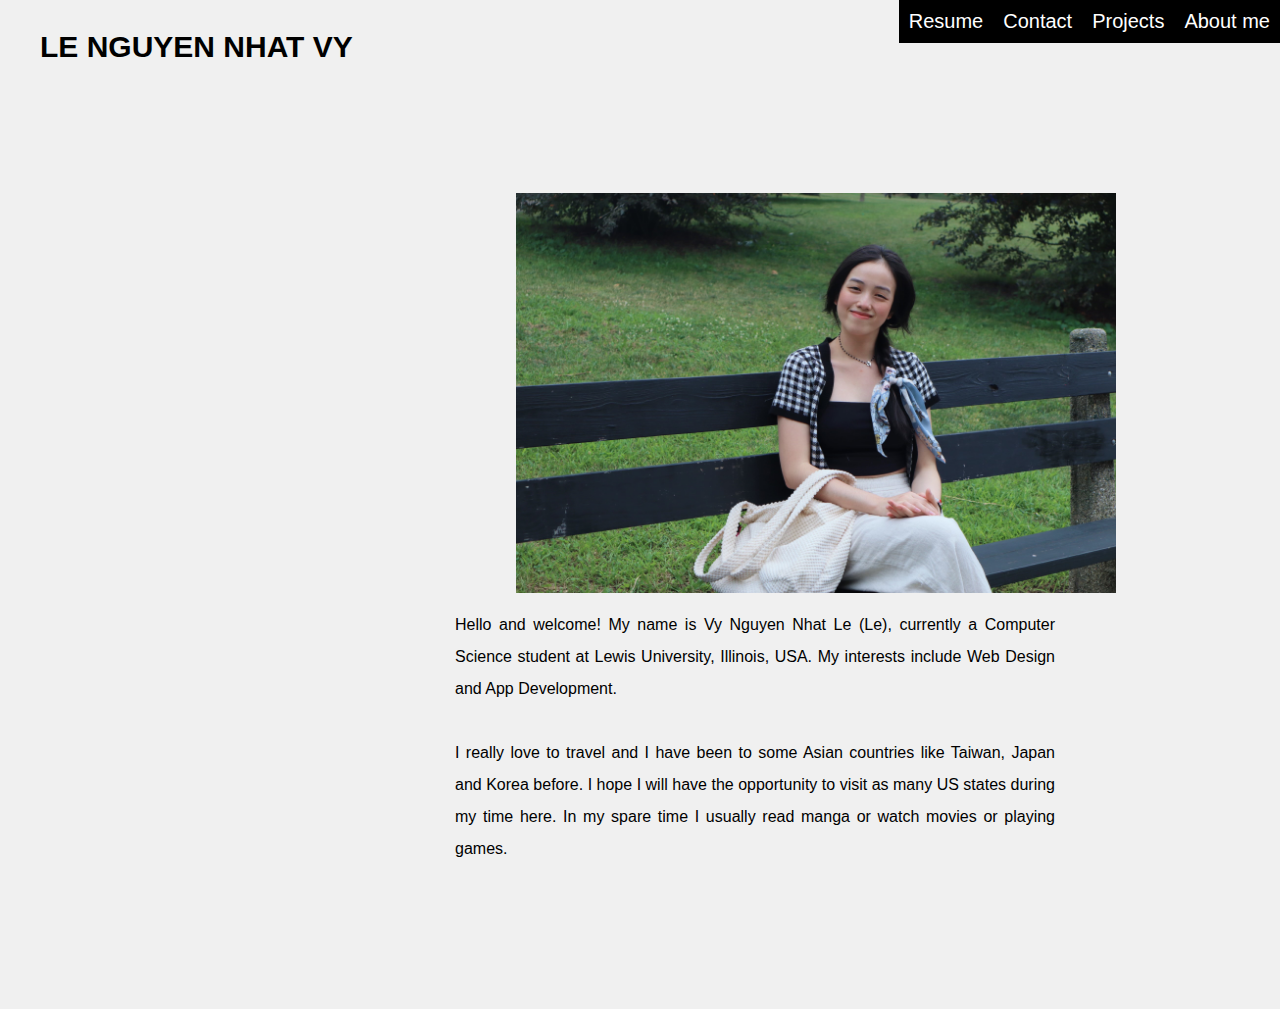
<file: index.html>
<!DOCTYPE html>
<html>
  <!--
    Author:  Vy Nguyen Nhat Le
    Class:   Software Engineering 
    WEB PORTFOLIO
-->
<head>
<title>Portfolio</title>
<link rel="stylesheet" href="style.css">
</head>
<body>
    <div id="element1">
        LE NGUYEN NHAT VY
    </div>
    <div id="element2">
        <ul>
            <li><a href="#home">About me</a></li>
            <li><a href="projects.html" target="_blank">Projects</a></li>
            <li><a href="contact.html" target="_blank">Contact</a></li>
            <li><a href="https://web-resume-nhatle.azurewebsites.net" target="_blank">Resume</a></li>
          </ul>
        </div>
 <img src="image.jpg" width="600" height="400" class="center">
 <p>Hello and welcome! My name is Vy Nguyen Nhat Le (Le), currently a Computer Science student at Lewis University, Illinois, USA. My interests include Web Design and App Development.<br><br>I really love to travel and I have been to some Asian countries like Taiwan, Japan and Korea before. I hope I will have the opportunity to visit as many US states during my time here. In my spare time I usually read manga or watch movies or playing games.</p>
</body>
</html>
</file>
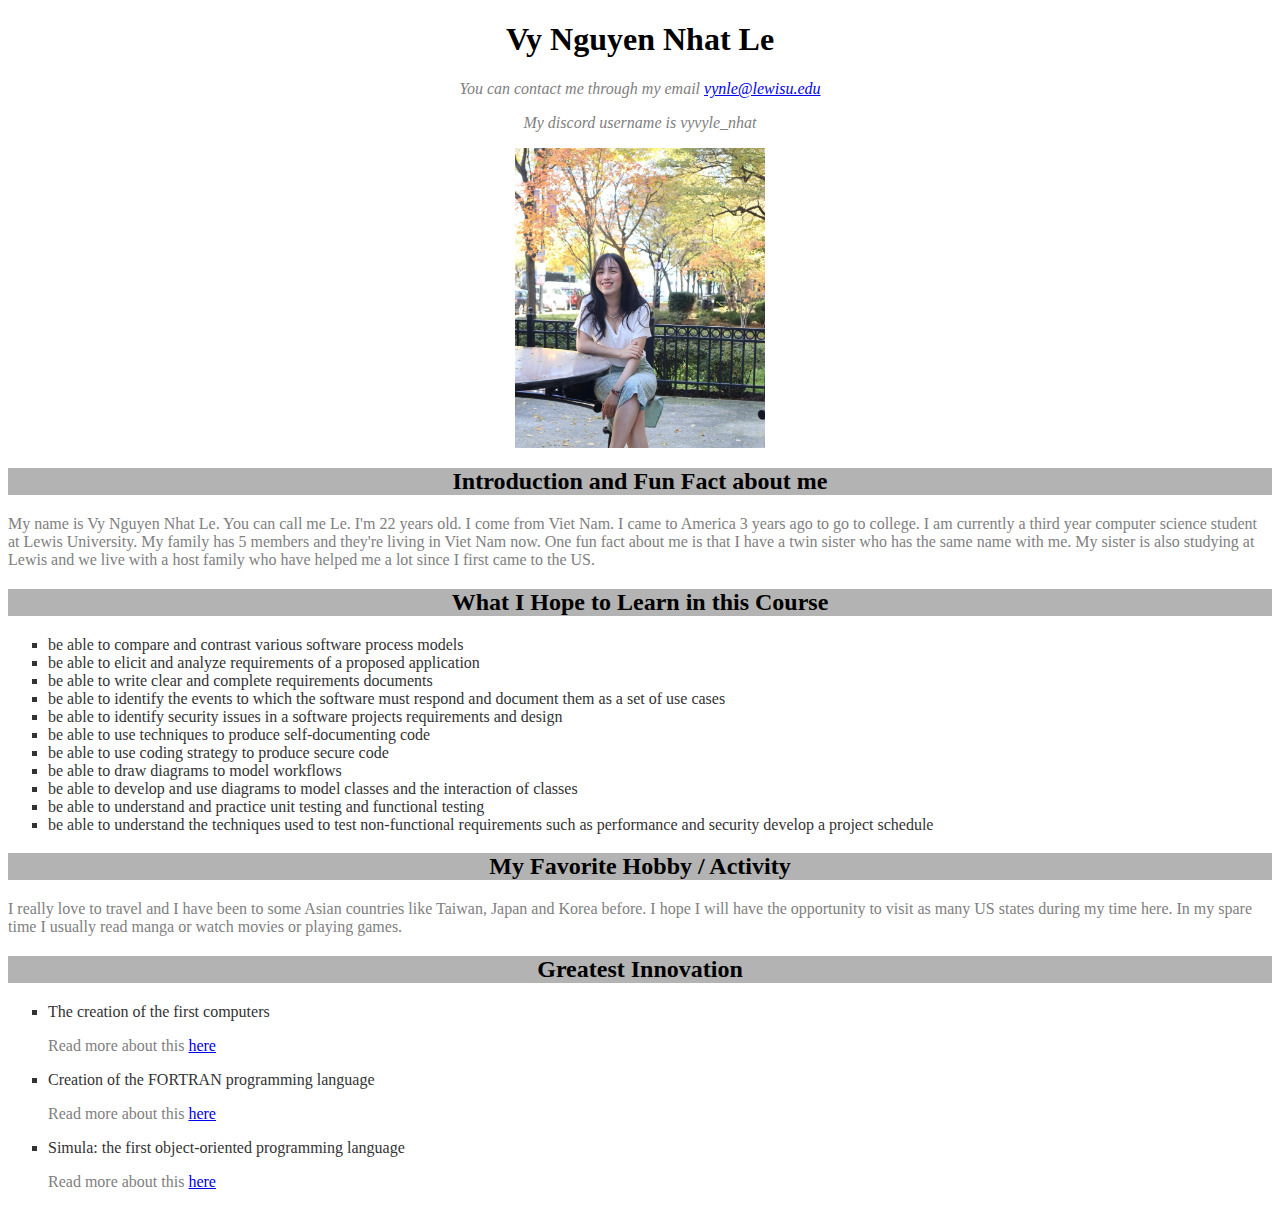
<file: NhatVyswebsite.html>
<!DOCTYPE html>
<html>
<head>
<style>
body {background-color: rgb(255, 255, 255);}
h1   {color: black; text-align: center;}
h2   {text-align: center; background-color: hsl(0, 0%, 70%);}
p    {color: grey;}
ul   {list-style-type:square; color: hsl(0, 0%, 20%);}
img   {display: block; margin-left: auto; margin-right: auto;}
</style>
<title>Nhat Vy's webpage</title>
<link rel="icon" type="image/x-icon" href="icon.png">
</head>
<body>
<h1>Vy Nguyen Nhat Le</h1>
<address>
<p style="text-align:center;">You can contact me through my email  <a href="mailto:vynle@lewisu.edu"title="Go to Gmail">vynle@lewisu.edu</a></p>
<p style="text-align:center;"> My discord username is vyvyle_nhat </p>
</address>
<img src="nhatvyle.jpeg" width="250" height="300" class="center">
<h2>Introduction and Fun Fact about me </h2>
<p>My name is Vy Nguyen Nhat Le. You can call me Le. I'm 22 years old. I come from Viet Nam. I came to America 3 years ago to go to college. I am currently a third year computer science student at Lewis University. My family has 5 members and they're living in Viet Nam now. One fun fact about me is that I have a twin sister who has the same name with me. My sister is also studying at Lewis and we live with a host family who have helped me a lot since I first came to the US.</p>
<h2>What I Hope to Learn in this Course</h2>
<ul>
<li> be able to compare and contrast various software process models</li>
<li> be able to elicit and analyze requirements of a proposed application</li>
<li> be able to write clear and complete requirements documents</li>
<li> be able to identify the events to which the software must respond and document them as a set of use cases</li>
<li> be able to identify security issues in a software projects requirements and design</li>
<li> be able to use techniques to produce self-documenting code</li>
<li> be able to use coding strategy to produce secure code</li>
<li> be able to draw diagrams to model workflows</li>
<li> be able to develop and use diagrams to model classes and the interaction of classes</li>
<li> be able to understand and practice unit testing and functional testing</li>
<li> be able to understand the techniques used to test non-functional requirements such as performance and security
develop a project schedule</li>
</ul>
<h2>My Favorite Hobby / Activity</h2>
<p> I really love to travel and I have been to some Asian countries like Taiwan, Japan and Korea before. I hope I will have the opportunity to visit as many US states during my time here. In my spare time I usually read manga or watch movies or playing games.</p>
<h2>Greatest Innovation</h2>
<ul>
  <li>The creation of the first computers</li>
  <p>Read more about this  <a href="https://www.britannica.com/technology/computer/The-first-computerz" target="_blank">here</a></p>
  <li>Creation of the FORTRAN programming language</li>
  <p>Read more about this  <a href="https://www.britannica.com/technology/FORTRAN" target="_blank">here</a></p>
  <li>Simula: the first object-oriented programming language</li>
  <p>Read more about this  <a href="https://medium.com/javascript-scene/the-forgotten-history-of-oop-88d71b9b2d9f" target="_blank">here</a></p>
</ul>


</body>
</html>
</file>
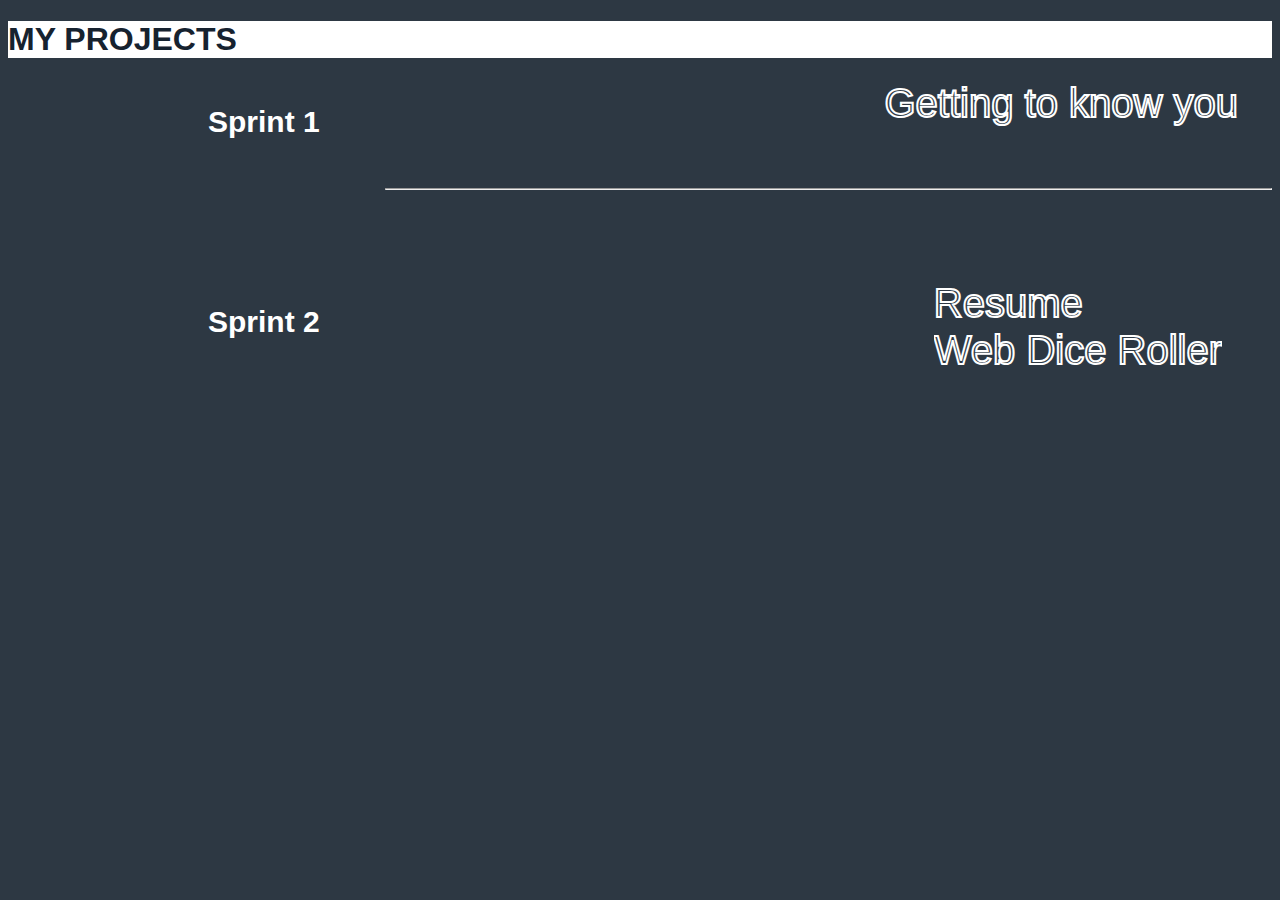
<file: projects.html>
<!DOCTYPE html>
<html>
<head>
<style>
body {
  background: rgba(22, 34, 47, 0.9);
}
h1 {
  color: rgb(22, 34, 47);
  font-family:  "Didot", sans-serif;
  width:100%;
  background: white;
}

h2 {
  color: rgb(255, 255, 255);
  font-family:  "Didot", sans-serif;
}

ul {
  list-style-type: none;
  margin: 0;
  padding: 0;
  overflow: hidden;
  font-size: 40px;

}
a {
  font-family:  "Didot", sans-serif;
  text-decoration: none;
  font-weight:lighter;
}

hr {
  width: 70%;
  float:right;
}

a:link {
  -webkit-text-stroke: 2px rgb(255, 255, 255);
  -webkit-text-fill-color: transparent;
}
a:visited {
  -webkit-text-stroke: 2px rgb(255, 255, 255);
  -webkit-text-fill-color: transparent;
}
a:hover {
  -webkit-text-stroke: 2px rgb(255, 255, 255);
  -webkit-text-fill-color: white;
}

#element1 {float:left; padding-left: 200px; font-size: 20px;}
           
#element2 {float:right; padding-right: 50px}

#element3 {float:left; padding-left: 200px; font-size: 20px;}
           
#element4 {float:right; padding-right: 50px}


.first{
     width:100%;
     height:100px;
     position:absolute;
     
 }
.second{

    width:100%;
    height:100px;
    position: relative;
    top:200px;
}
</style>
</head>
<body>

  <h1>MY PROJECTS</h1>
  <div class="first">
  <div id="element1"> <h2> Sprint 1</h2> </div>
  <div id="element2"> 
  <ul>
    <li><a href="NhatVyswebsite.html" target="_blank"><b>Getting to know you</b></a></li></div>
  </ul>
  </div>
  <div class="second">
  <div id="element3"> <h2>Sprint 2</h2> </div>
  <div id="element4">
  <ul>
      <li><a href="https://web-resume-nhatle.azurewebsites.net/" target="_blank"><b>Resume</b></a></li>
      <li><a href="https://web-dice-roller-nl.azurewebsites.net" target="_blank"><b>Web Dice Roller</b></a></li>
  </ul>
  </div>
  </div>
  <hr>

</body>
</html>
</file>
<file: style.css>
#element1 {float:left; 
    font-family: "Gill Sans", sans-serif; 
    color:rgb(0, 0, 0); 
    font-style: bold; 
    font-size: 30px; 
    font-weight: bolder; 
    padding-top: 30px; 
    padding-left: 40px;}
#element2 {float:right;}

body, html {
height: 100%;
margin: 0;
}

body {
background-color: rgba(240,240,240);
}
p
{
width: 600px;
height: 400px;
text-align: justify;
font-family:  "Gill Sans", sans-serif;
padding-left: 455px;
font-weight: lighter;
line-height: 2
}

ul {
list-style-type: none;
margin: 0;
padding: 0;
overflow: hidden;
font-family:  "Gill Sans", sans-serif;
font-size: 20px;
background-color:rgb(0, 0, 0);
font-weight:lighter;
}

li {
float: right;
}

li a {
display: block;
padding: 10px;
}
a:link {
color: rgb(255, 255, 255);
background-color: transparent;
text-decoration: none;
}
a:visited {
color: rgba(255, 255, 255, 0.928);
background-color: transparent;
text-decoration: underline;
}

img {
display: block; 
margin-left: auto; 
margin-right: auto; 
padding-top: 150px;
}
</file>
